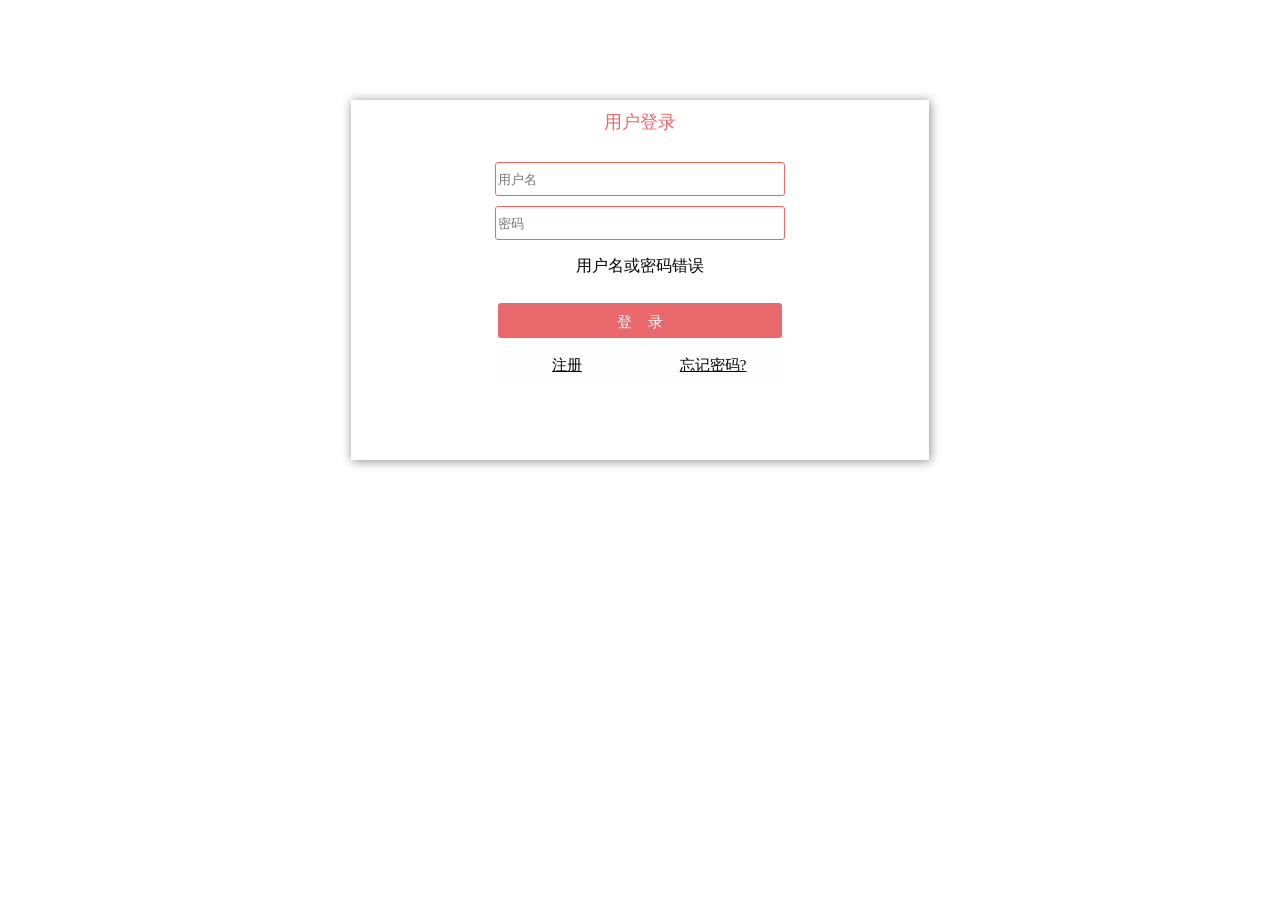
<file: oauth-center.server/src/main/resources/views/login.html>
<!DOCTYPE html>
<html xmlns="http://www.w3.org/1999/xhtml" xmlns:th="http://www.thymeleaf.org">
<head>
    <meta charset="UTF-8">
    <title>欢迎登陆</title>
</head>
<link href="/favicon-20190918085337900.ico" rel="shortcut icon" type="image/x-icon">
<style>
    body{
        text-align: center;
    }
    .login-container {
        margin: 100px auto;
        width: 90%;
    }

    .form-container {
        margin: 0px auto;
        width: 50%;
        text-align: center;
        box-shadow: 1px 1px 10px #888888;
        height: 350px;
        padding: 5px;
    }

    input {
        margin-top: 10px;
        width: 50%;
        height: 30px;
        border-radius: 3px;
        border: 1px #E9686B solid;
        padding-left: 2px;

    }

    .btn_from {
        width: 50%;
        height: 35px;
        line-height: 35px;
        cursor: pointer;
        margin-top: 10px;
        border-radius: 3px;
        background-color: #E9686B;
        color: white;
        border: none;
        font-size: 15px;
    }

    .btn {
        width: 25%;
        height: 35px;
        line-height: 35px;
        cursor: pointer;
        margin-top: 10px;
        border-radius: 3px;
        background-color: #fefefe;
        color: black;
        border: none;
        font-size: 15px;
        display: inline-block;
    }

    .title {
        margin-top: 5px;
        font-size: 18px;
        color: #E9686B;
    }
</style>
<body>
<div class="login-container">
    <div class="form-container">
        <p class="title">用户登录</p>
        <form name="loginForm" method="post" action="/oauth/form">
            <label>
                <input type="text" name="username" placeholder="用户名"/>
            </label>
            <br>
            <label>
                <input type="password" name="password" placeholder="密码"/>
            </label>
            <br>
            <p th:hidden="${error} eq 'error' ? 'false':'hidden'" >用户名或密码错误</p>
            <button type="submit" class="btn_from">登 &nbsp;&nbsp; 录</button>
        </form>
        <div id="other">
            <a href="http://www.blogzlz.com:30000/html/user/regist.html" class="btn">注册</a>
            <a href="http://www.blogzlz.com:30000html/user/changepwd.html" class="btn">忘记密码?</a>
        </div>
    </div>
</div>
</body>
</html>
</file>
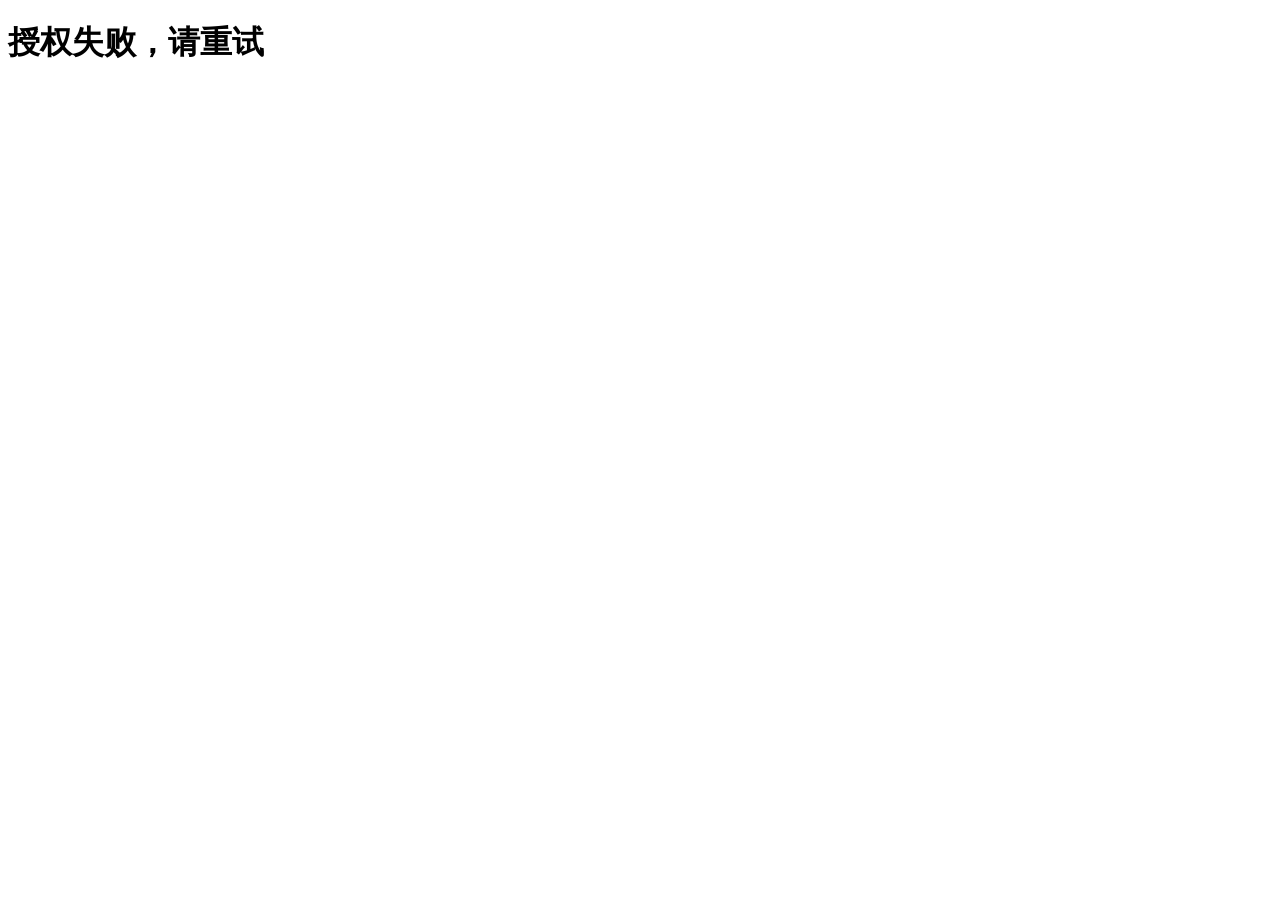
<file: oauth-center.server/src/main/resources/views/oauth_error.html>
<!DOCTYPE html>
<html xmlns="http://www.w3.org/1999/xhtml" xmlns:th="http://www.thymeleaf.org">
<head>
    <meta charset="UTF-8">
    <title>error</title>
</head>
<link href="/favicon-20190918085337900.ico" rel="shortcut icon" type="image/x-icon">
<body>
    <h1>授权失败，请重试</h1>
</body>
</html>
</file>
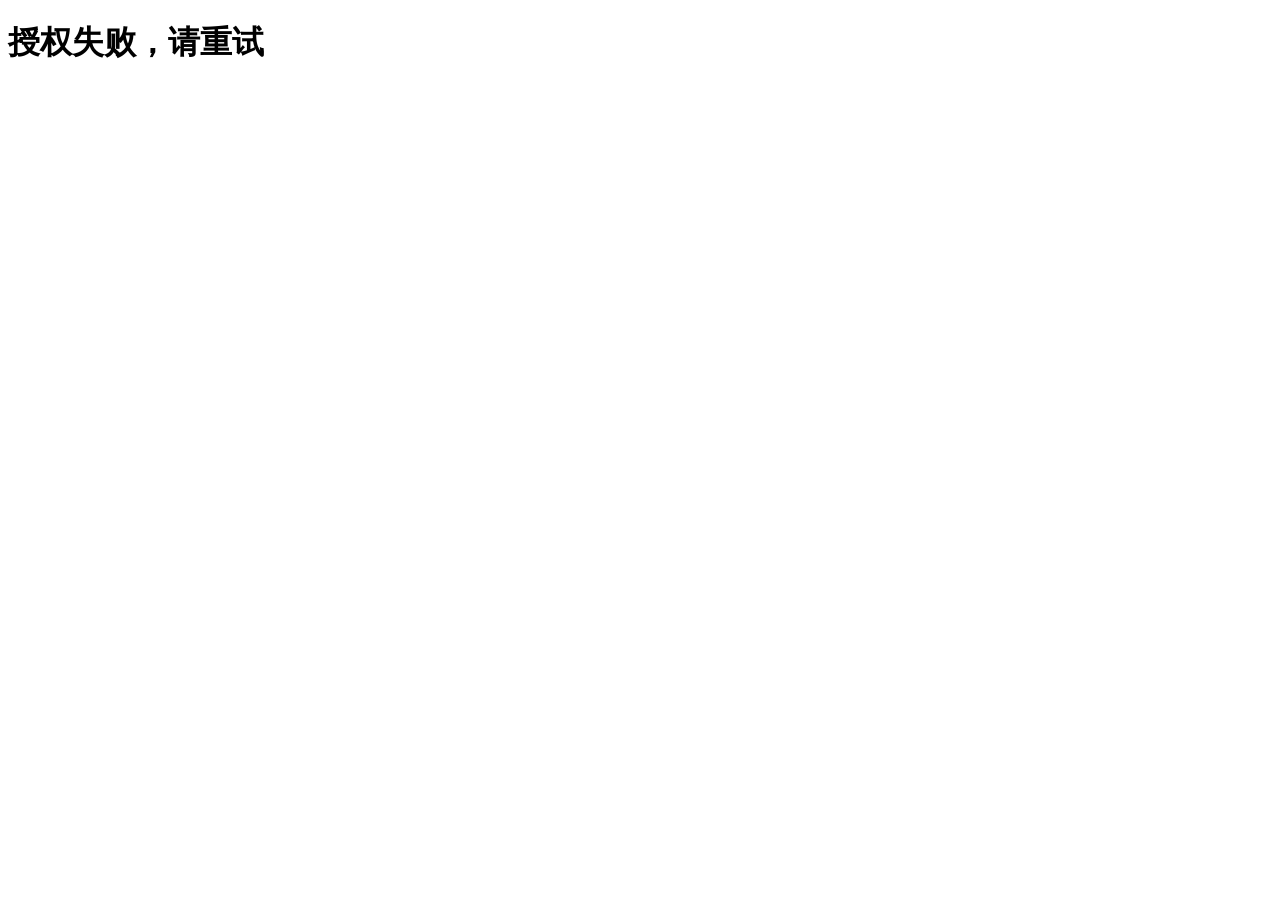
<file: oauth.server/src/main/resources/views/oauth_error.html>
<!DOCTYPE html>
<html xmlns="http://www.w3.org/1999/xhtml" xmlns:th="http://www.thymeleaf.org">
<head>
    <meta charset="UTF-8">
    <title>error</title>
</head>
<link href="/oauth-server/favicon-20190918085337900.ico" rel="shortcut icon" type="image/x-icon">
<body>
    <h1>授权失败，请重试</h1>
</body>
</html>
</file>
